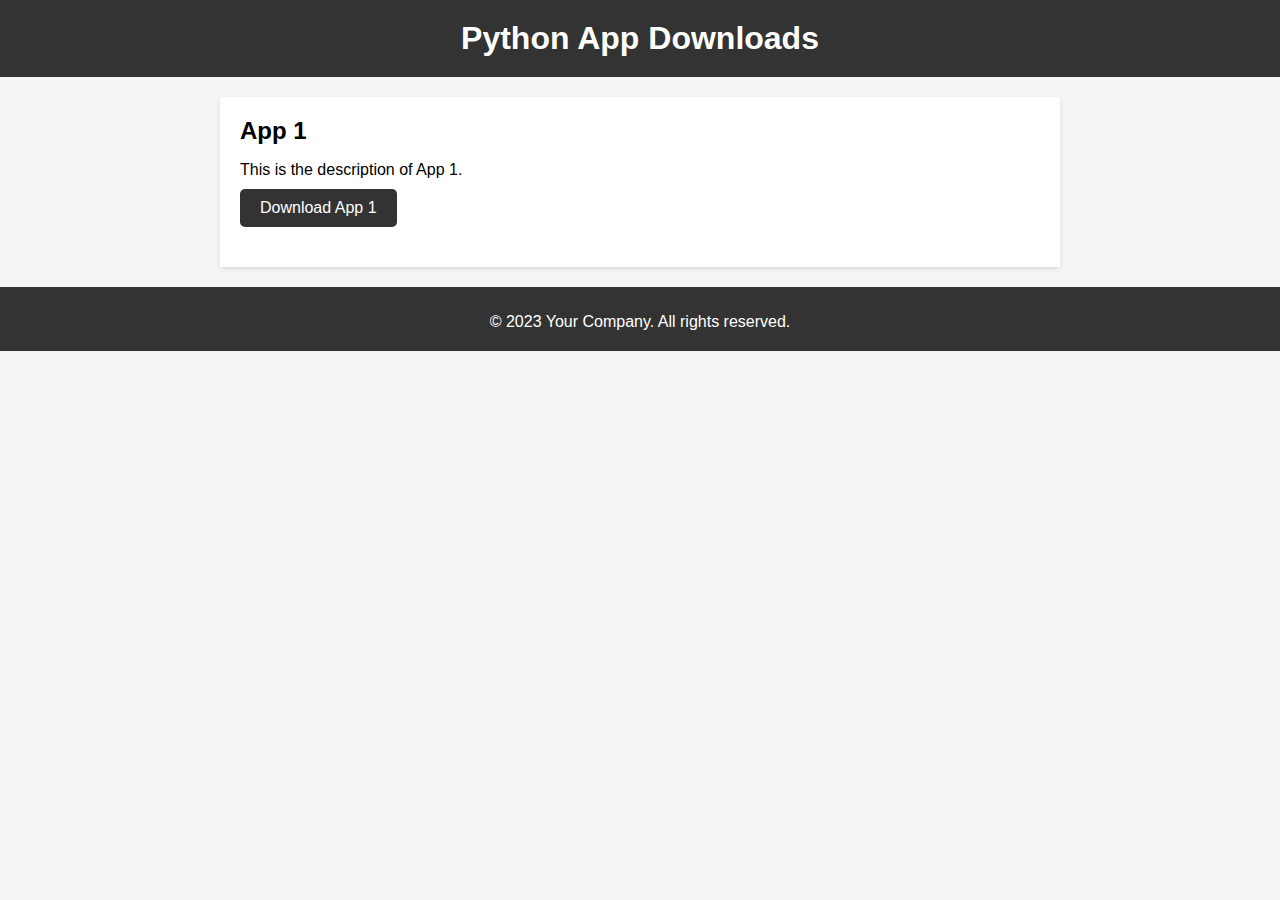
<file: index.html>
<!DOCTYPE html>
<html>
<head>
  <title>Python App Downloads</title>
  <link rel="stylesheet" href="styles.css">
</head>
<body>
  <header>
    <h1>Python App Downloads</h1>
  </header>

  <main>
    <section>
      <h2>App 1</h2>
      <p>This is the description of App 1.</p>
      <a href="https://raw.githubusercontent.com/mtccool668/samplewebsite/master/app.py" download="app.py">Download App 1</a>
    </section>

    <!-- Add more app sections as needed -->

  </main>

  <footer>
    <p>&copy; 2023 Your Company. All rights reserved.</p>
  </footer>
</body>
</html>
</file>
<file: styles.css>
/* styles.css */

body {
    font-family: Arial, sans-serif;
    background-color: #f5f5f5;
    margin: 0;
    padding: 0;
  }
  
  header {
    background-color: #333;
    color: #fff;
    padding: 20px;
    text-align: center;
  }
  
  h1 {
    margin: 0;
  }
  
  main {
    max-width: 800px;
    margin: 20px auto;
    padding: 20px;
    background-color: #fff;
    box-shadow: 0 2px 5px rgba(0, 0, 0, 0.1);
  }
  
  section {
    margin-bottom: 20px;
  }
  
  h2 {
    margin: 0;
  }
  
  p {
    margin-bottom: 10px;
  }
  
  a {
    display: inline-block;
    background-color: #333;
    color: #fff;
    padding: 10px 20px;
    text-decoration: none;
    border-radius: 5px;
  }
  
  a:hover {
    background-color: #555;
  }
  
  footer {
    background-color: #333;
    color: #fff;
    padding: 10px;
    text-align: center;
  }
</file>
